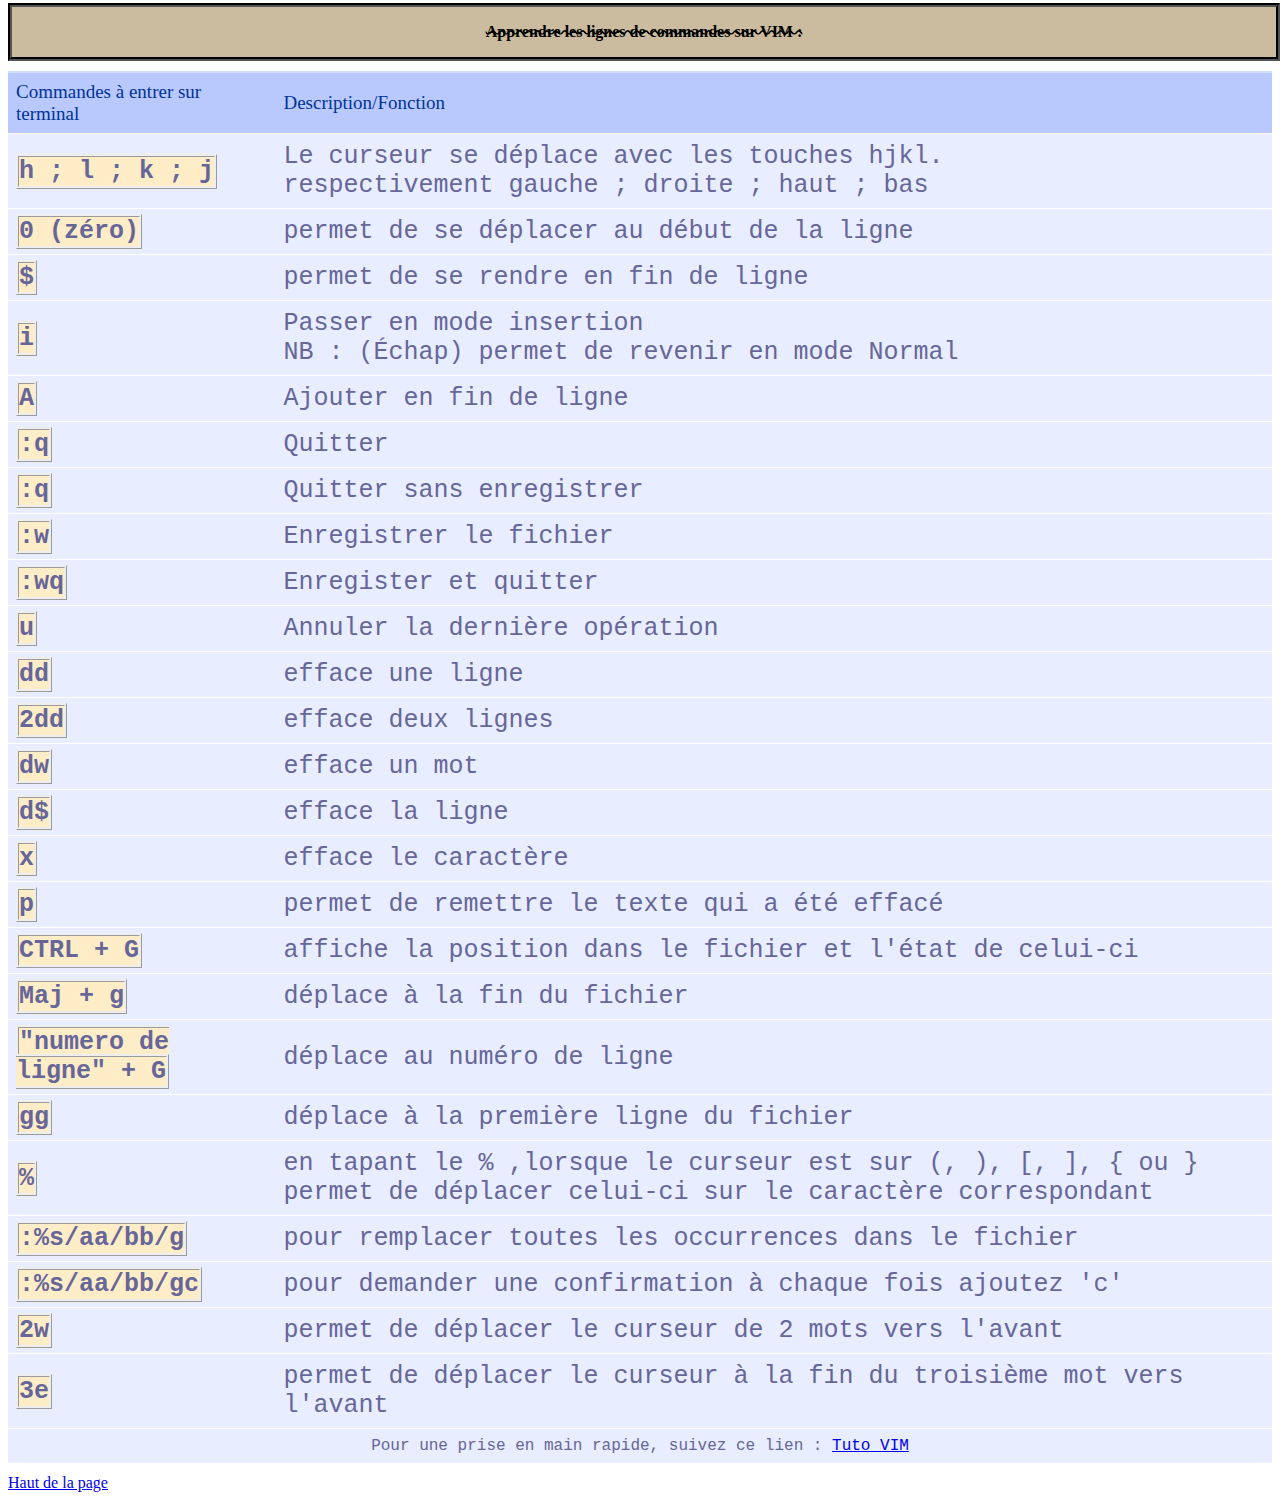
<file: index.html>
<!DOCTYPE html>
<html>

<head>
  <meta charset="utf-8">
  <link type="text/css" rel="stylesheet" href="tablovim.css" />
  <link rel="icon" type="image/png" href="Vimimage.png" />
  <meta name="viewport" content="width=device-width, initial-scale=1.0"> <!--zoom possible-->
  <title>Les commandes VIM</title>
</head>

<body>
  <div>
    <p>
      Apprendre les lignes de commandes sur VIM :
    </p>
  </div>
  <!--Table of VIM and description-->
  <!--Creation of table with id-->

  <table id="tableau">
    <thead>
      <tr>
        <th scope="col">Commandes à entrer sur terminal</th> <!--creation of column-->
        <th scope="col">Description/Fonction</th>

      </tr>
    </thead>

    <tbody> <!--to fill in the cells-->
      <tr>
        <td>
          <span> h ; l ; k ; j</span>
        </td>
        <td>Le curseur se déplace avec les touches hjkl.
          <br>respectivement gauche ; droite ; haut ; bas</td>
      </tr>
      <tr>
        <td><span>0 (zéro)</span></td>
        <td>permet de se déplacer au début de la ligne</td>
      </tr>

      <tr>
        <td><span>$</span></td>
        <td>permet de se rendre en fin de ligne</td>
      </tr>

      <tr>
        <td><span>i</span></td>
        <td>Passer en mode insertion
          <br>
          <code>NB</code> :
          (Échap) permet de revenir en mode Normal</td>
      </tr>

      <tr>
        <td><span>A</span></td>
        <td>Ajouter en fin de ligne</td>
      </tr>

      <tr>
        <td><span>:q</span></td>
        <td>Quitter</td>
      </tr>

      <tr>
        <td><span>:q</span></td>
        <td>Quitter sans enregistrer</td>
      </tr>

      <tr>
        <td><span>:w</span></td>
        <td>Enregistrer le fichier</td>
      </tr>

      <tr>
        <td><span>:wq</span></td>
        <td>Enregister et quitter</td>
      </tr>

      <tr>
        <td><span>u</span></td>
        <td>Annuler la dernière opération</td>
      </tr>

      <tr>
        <td><span>dd</span></td>
        <td>efface une ligne</td>

      </tr>
      <tr>
        <td><span>2dd</span></td>
        <td>efface deux lignes</td>
      </tr>

      <tr>
        <td><span>dw</span></td>
        <td>efface un mot</td>
      </tr>
      <tr>
        <td><span>d$</span></td>
        <td>efface la ligne</td>
      </tr>
      <tr>
        <td><span>x</span></td>
        <td>efface le caractère</td>
      </tr>

      <tr>
        <td><span>p</span></td>
        <td>permet de remettre le texte qui a été effacé</td>
      </tr>
      <tr>
        <td><span>CTRL + G</span></td>
        <td>affiche la position dans le fichier et l'état de celui-ci</td>
      </tr>

      <tr>
        <td><span>Maj + g</span></td>
        <td>déplace à la fin du fichier</td>
      </tr>
      <tr>
        <td><span>"numero de ligne" + G </span></td>
        <td>déplace au numéro de ligne</td>
      </tr>
      <tr>
        <td><span>gg</span></td>
        <td>déplace à la première ligne du fichier</td>
      </tr>
      <tr>
        <td><span>%</span></td>
        <td>en tapant le % ,lorsque le curseur est sur (, ), [, ], { ou } permet de déplacer celui-ci sur le caractère correspondant</td>
      </tr>
      <tr>
        <td><span>:%s/aa/bb/g</span></td>
        <td>pour remplacer toutes les occurrences dans le fichier</td>
      </tr>
      <tr>
        <td><span>:%s/aa/bb/gc</span></td>
        <td>pour demander une confirmation à chaque fois ajoutez 'c'</td>
      </tr>
      <tr>
        <td><span>2w</span></td>
        <td>permet de déplacer le curseur de 2 mots vers l'avant</td>
      </tr>
      <tr>
        <td><span>3e</span></td>
        <td>permet de déplacer le curseur à la fin du troisième mot vers l'avant</td>
      </tr>

      <!--creation of last row (the table footer)--><!--création d'un colspan qui prend les deux colonnes-->
  <tr class="tfoot">
    <td colspan="2" >Pour une prise en main rapide, suivez ce lien : <a href="http://www.openvim.com/">Tuto VIM</a> </td>
  </tr>

</tbody>
  </table>

  <a href="http://anaima.github.io/projet4/">Haut de la page</a>
</body>

</html>
</file>
<file: tablovim.css>
span {
  background-color: #FFEDC8;
  border-style: ridge;
  font-weight: bold;
}
div {
  height: 50px;
  width: 100%;
  border-color: black;
  background-color: #CCBC9F;
  border-width: 4px;
  border-style: groove;
  margin: auto;
  text-align: center;
}
#tableau {
  font-family: "Courier New", "Courier New", Sans-Serif;
  font-size: 15px;
  margin: 10px 0;
  width: 100%;
  text-align: left;
  border-collapse: collapse;
}
#tableau th {
  font-family: fantasy;
  font-size: 19px;
  font-weight: normal;
  padding: 8px;
  background: #b9c9fe url('http://4.bp.blogspot.com/_xDpoN6UfFFY/S-J2gjh1nPI/AAAAAAAACbg/7lNsVpks2oY/s1600/gradhead.png') repeat-x;
  border-top: 2px solid #d3ddff;
  border-bottom: 1px solid #fff;
  color: #039;
}
#tableau td {
  padding: 8px;
  border-bottom: 1px solid #fff;
  color: #669;
  border-top: 1px solid #fff;
  background: #e8edff url('http://1.bp.blogspot.com/_xDpoN6UfFFY/S-J2f5yBC3I/AAAAAAAACbY/zWXYXsR-w5E/s1600/gradback.png') repeat-x;
}
#tableau .tfoot {
  background: black;
  font-size: 16px;
  color: #99c;
  text-align: center;
}
#tableau tbody tr:hover td {
  background: #d0dafd url('http://4.bp.blogspot.com/_xDpoN6UfFFY/S-J2hsztUzI/AAAAAAAACbo/ztV1CK0RUrE/s1600/gradhover.png') repeat-x;
  color: #0D20CC;
}
#tableau a:hover {
  text-decoration: underline;
}
p {
  text-decoration: underline;
  font-weight: bold;
  font-size: 16px;
  display: block;
}
/*compatible mobile*/
@media screen and (min-width:320px) {
  #tableau {
    background-color: white;
    font-size: 25px;
  }
  div {
    height: 50px;
    width: 100%;
    border-color: black;
    background-color: #CCBC9F;
    border-width: 4px;
    border-style: groove;
    margin: auto;
    margin-top: -5px;
    text-align: center;
  }
  p {
    text-decoration: underline;
    font-weight: bold;
    font-size: 13px;
    display: block;
  }
}
/*compatible tablette*/
@media screen and (min-width: 600px) {
  p {
    text-decoration:overline;
    font-weight: bold;
    font-size: 16px;
    display: block;
  }
  div {
    height: 50px;
    width: 100%;
    border-color: black;
    background-color: #CCBC9F;
    border-width: 4px;
    border-style: groove;
    margin: auto;
    margin-top: -5px;
    text-align: center;
  }
}
/*compatible écran */
@media screen and (min-width: 1080px){
  div {
    height: 50px;
    width: 100%;
    border-color: black;
    background-color: #CCBC9F;
    border-width: 4px;
    border-style: groove;
    margin: auto;
    margin-top: -5px;
    text-align: center;
  }
  p {
    text-decoration:line-through;
    font-weight: bold;
    font-size: 16px;
    display: block;
  }
  /*pour écran*/
  @media screen and (max-width: 1900px){
    p {
      text-decoration:line-through;
      font-weight: bold;
      font-size: 16px;
      display: block;
      text-decoration-style: wavy;
    }
}
</file>
